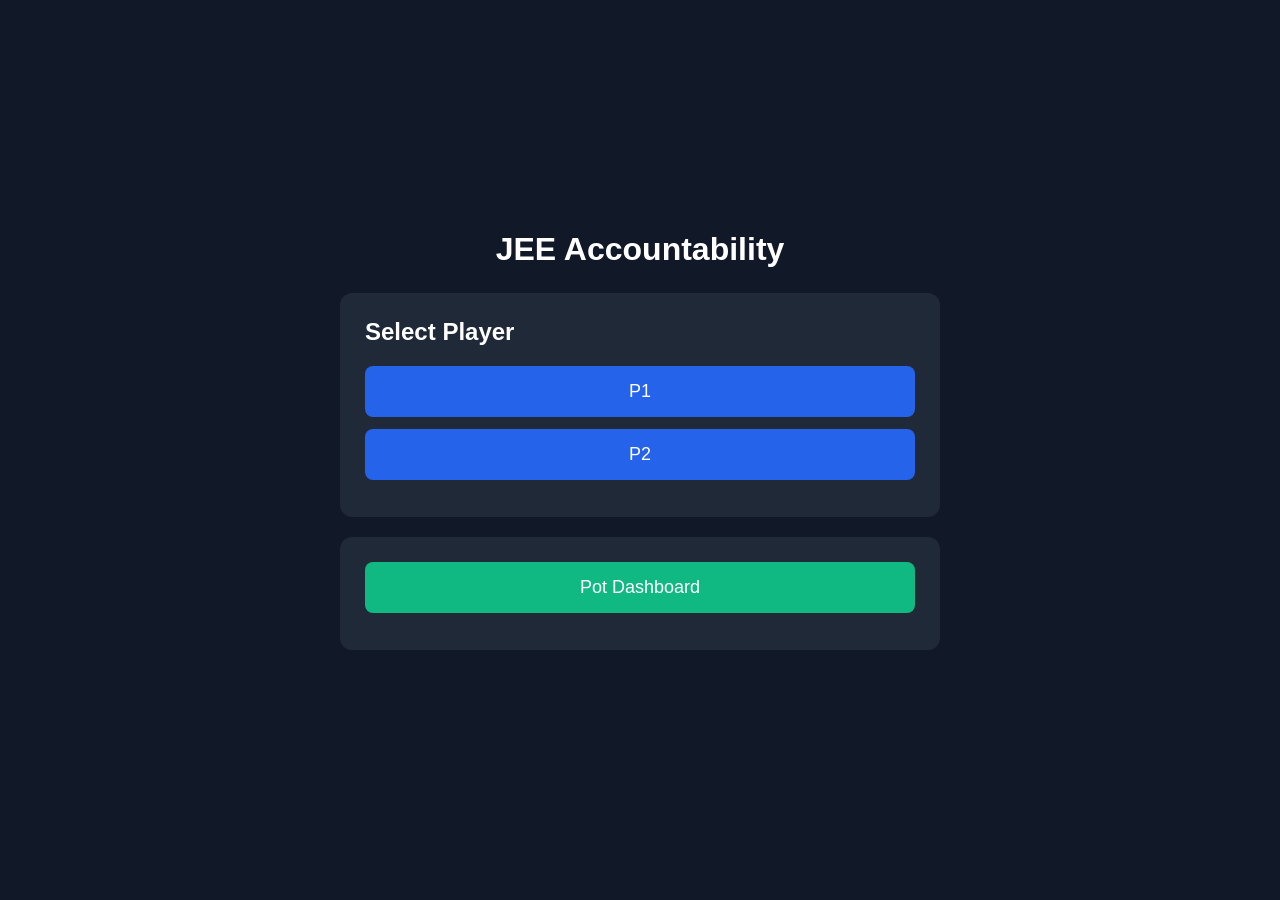
<file: index.html>
<!DOCTYPE html>
<html lang="en">
<head>
    <meta charset="UTF-8">
    <meta name="viewport" content="width=device-width, initial-scale=1.0">
    <title>JEE Accountability</title>
    <link rel="stylesheet" href="style.css">
</head>
<body>

<div class="container">

    <h1>JEE Accountability</h1>

    <div class="card">
        <h2>Select Player</h2>

        <button class="player-btn" onclick="openPlayer('P1')">
            P1
        </button>

        <button class="player-btn" onclick="openPlayer('P2')">
            P2
        </button>
    </div>

    <div class="card">
        <button class="pot-btn" onclick="location.href='pot.html'">
            Pot Dashboard
        </button>
    </div>

</div>

<script src="home.js"></script>

</body>
</html>
</file>
<file: style.css>
*{
    margin:0;
    padding:0;
    box-sizing:border-box;
    font-family:Arial, sans-serif;
}

body{
    background:#111827;
    color:white;
    min-height:100vh;
    display:flex;
    justify-content:center;
    align-items:center;
}

.container{
    width:90%;
    max-width:600px;
}

h1{
    text-align:center;
    margin-bottom:25px;
}

.card{
    background:#1f2937;
    padding:25px;
    border-radius:12px;
    margin-bottom:20px;
}

h2{
    margin-bottom:20px;
}

.player-btn,
.pot-btn{
    width:100%;
    padding:15px;
    border:none;
    border-radius:8px;
    cursor:pointer;
    margin-bottom:12px;
    font-size:18px;
}

.player-btn{
    background:#2563eb;
    color:white;
}

.player-btn:hover{
    background:#1d4ed8;
}

.pot-btn{
    background:#10b981;
    color:white;
}

.pot-btn:hover{
    background:#059669;
}

input,
textarea,
select{
    width:100%;
    padding:10px;
    margin-top:6px;
    margin-bottom:16px;
    border-radius:8px;
    border:none;
}

.save-btn{
    width:100%;
    padding:14px;
    background:#2563eb;
    color:white;
    border:none;
    border-radius:8px;
    cursor:pointer;
}

.save-btn:hover{
    background:#1d4ed8;
}

.back-btn{
    margin-bottom:20px;
    padding:10px 15px;
    border:none;
    border-radius:8px;
    cursor:pointer;
}

.stats{
    margin-top:12px;
    font-size:18px;
}
</file>
